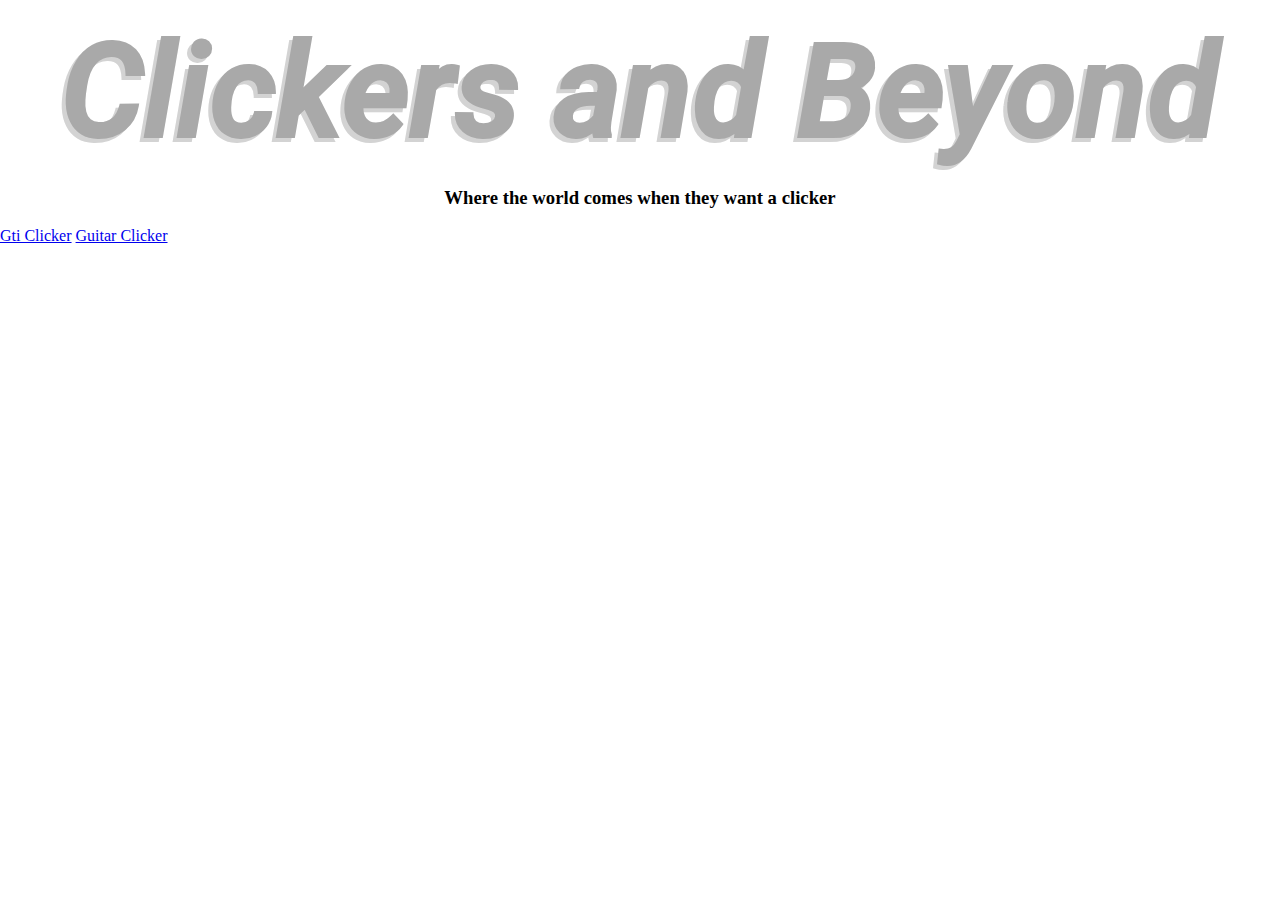
<file: index.html>
<!DOCTYPE html>
<html>
    <head>
        <link rel="icon" href="./Images/pixel planet.png">
        <link rel="stylesheet" href="style.css">
        <title>Clickers and Beyond</title>
    </head>
    <body onload="loadingDone()">
        <h1><span>Clickers and Beyond</span></h1>
        <h3>Where the world comes when they want a clicker</h3>
        <a href="/Gti-Clicker/" title="The original clicker.">Gti Clicker</a>
        <a href="/Guitar-Clicker/" title="The second original clicker.">Guitar Clicker</a>
    </body>
    <script src="scripts.js"></script>
</html>
</file>
<file: style.css>
h1{
    text-align: center;
    margin: 15px;
    font-size: 130px;
    font-family: robotoBold;
    color: darkgray;
}
h3{
    text-align: center;
    font-family: robotBold;
}
body{
    margin: 0;
}
@font-face{
    src: url(../Gti-Clicker/Fonts/Roboto/Roboto-MediumItalic.ttf);
    font-family: robotoBold;
}
</file>
